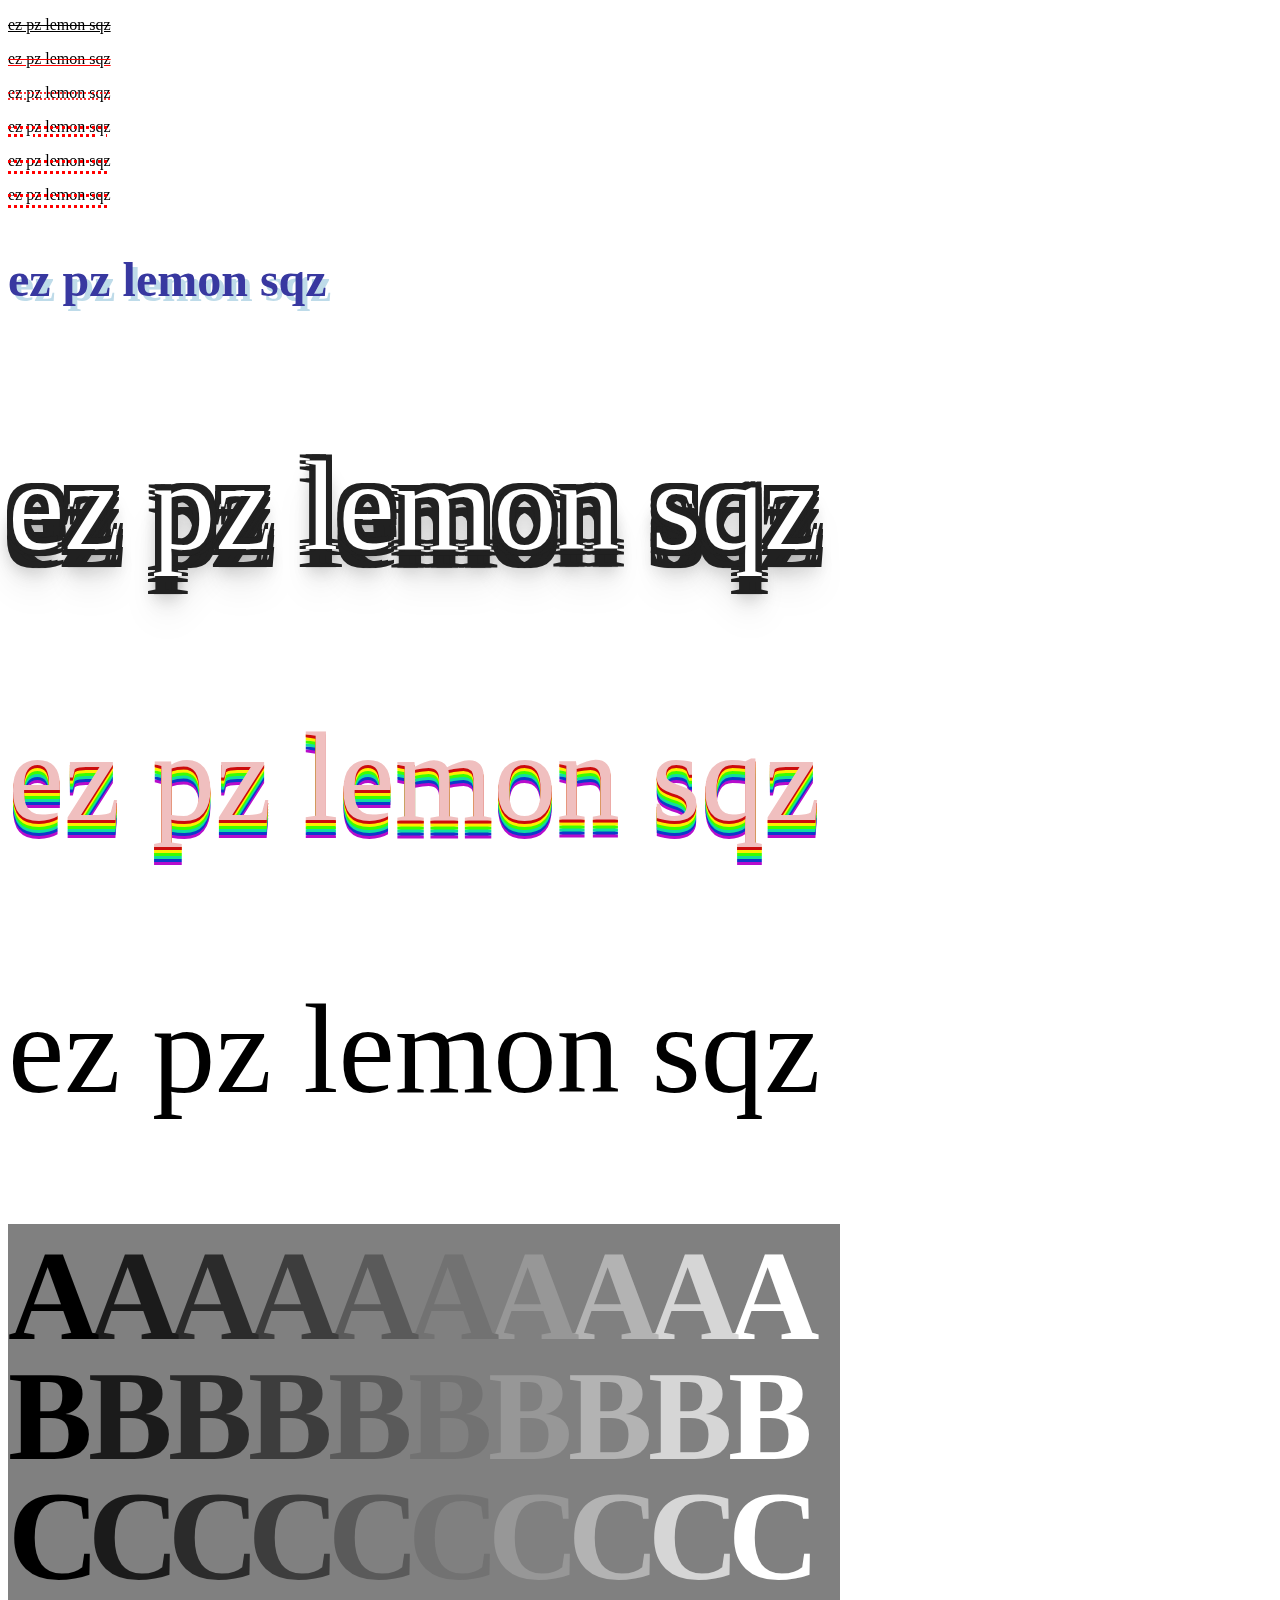
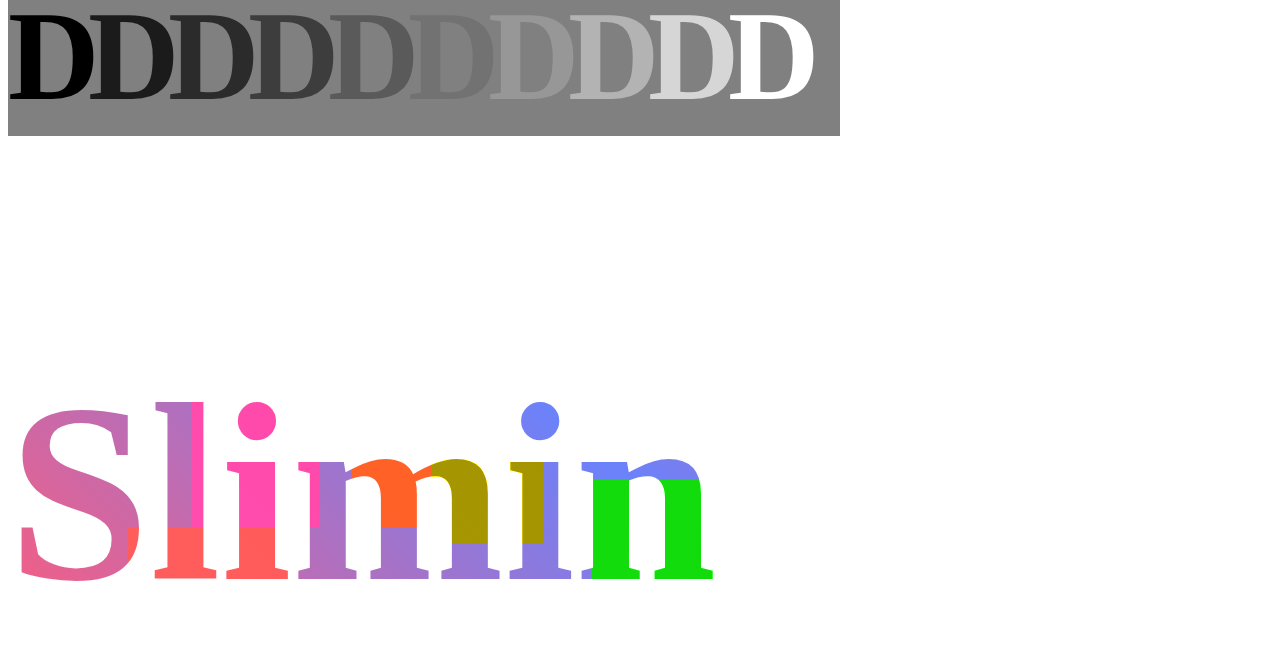
<file: index.html>
<!DOCTYPE html>
<html lang="en">
<meta charset="UTF-8">
<title>Text decorations</title>
<meta name="viewport" content="width=device-width,initial-scale=1">
<link rel="stylesheet" href="style.css">

<body>

<p>ez pz lemon sqz</p>
<p>ez pz lemon sqz</p>
<p>ez pz lemon sqz</p>
<p>ez pz lemon sqz</p>
<p>ez pz lemon sqz</p>
<p>ez pz lemon sqz</p>
<p>ez pz lemon sqz</p>
<p>ez pz lemon sqz</p>
<p>ez pz lemon sqz</p>
<p>ez pz lemon sqz</p>
<article>
    <h1>A</h1>
    <h1>B</h1>
    <h1>C</h1>
    <h1>D</h1>
</article>


    <h2>Slimin</h2>
    <div class="blobs_1"></div>
    <div class="blobs_2"></div>
    <div class="blobs_3"></div>
    <div class="blobs_4"></div>
    <div class="blobs_5"></div>




</body>

</html>
</file>
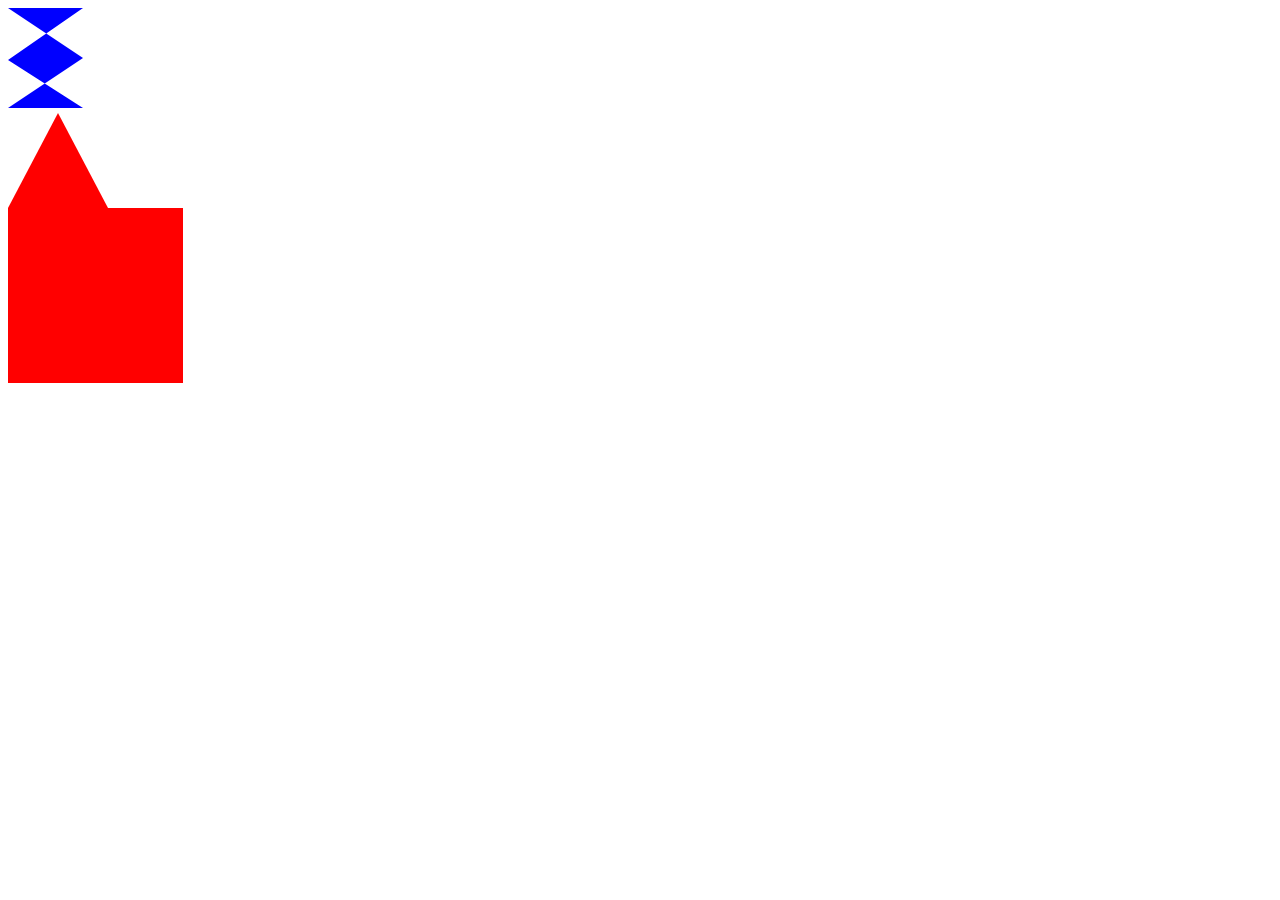
<file: index2.html>
<!DOCTYPE html>
<html lang="en">
<meta charset="UTF-8">
<title>Text decorations</title>
<meta name="viewport" content="width=device-width,initial-scale=1">
<link rel="stylesheet" href="style2.css">

<body>

        <article class="clip">

        </article>

        <div class="driehoek">
        </div>
        
        <div>
            <div class="box2">
                

            </div>
        </div>
</body>

</html>
</file>
<file: style.css>
p:nth-of-type(1){
    text-decoration-line: underline line-through;;
}

p:nth-of-type(2){
    text-decoration-line: underline line-through;;
    text-decoration-color: red;
}

p:nth-of-type(3){
    text-decoration-line: underline line-through;;
    text-decoration-color: red;
    text-decoration-style: dotted;
}

p:nth-of-type(4){
    text-decoration-line: underline line-through;;
    text-decoration-color: red;
    text-decoration-style: dotted;
    text-decoration-thickness: .2em;
}
p:nth-of-type(5){
    text-decoration-line: underline line-through;;
    text-decoration-color: red;
    text-decoration-style: dotted;
    text-decoration-thickness: .2em;
    text-decoration-skip-ink: all;
    text-underline-offset: 0.3em;
}
p:nth-of-type(6){
    text-decoration-line: underline line-through;;
    text-decoration-color: red;
    text-decoration-style: dotted;
    text-decoration-thickness: .2em;
    text-decoration-skip-ink: all;
    text-underline-offset: 0.3em;
    text-underline-position: left;
}

p:nth-of-type(7){
    font-size: 3rem;
    font-weight: 900;
    text-shadow: 0.1em 0.1em 0 hsl(200deg 50% 83%);
    color: rgb(56, 56, 160);
}

p:nth-of-type(8){
    font-size: 95pt;
    color: #fff;
    text-shadow:   0px -6px 0 #212121,  
                   0px -6px 0 #212121,
                   0px  6px 0 #212121,
                   0px  6px 0 #212121,
                  -6px  0px 0 #212121,  
                   6px  0px 0 #212121,
                  -6px  0px 0 #212121,
                   6px  0px 0 #212121,
                  -6px -6px 0 #212121,  
                   6px -6px 0 #212121,
                  -6px  6px 0 #212121,
                   6px  6px 0 #212121,
                  -6px  18px 0 #212121,
                   0px  18px 0 #212121,
                   6px  18px 0 #212121,
                   0 19px 1px rgba(0,0,0,.1),
                   0 0 6px rgba(0,0,0,.1),
                   0 6px 3px rgba(0,0,0,.3),
                   0 12px 6px rgba(0,0,0,.2),
                   0 18px 18px rgba(0,0,0,.25),
                   0 24px 24px rgba(0,0,0,.2),
                   0 36px 36px rgba(0,0,0,.15);

}

p:nth-of-type(9){
    font-size: 95pt;
    color: #f0bfbf;
    text-shadow:    0px 3px  rgb(204, 12, 12),
                    0px 3px  rgb(255, 162, 0),
                    0px 6px  rgb(255, 238, 0),
                    0px 9px  rgb(60, 255, 0),
                    0px 12px  rgb(16, 221, 160),
                    0px 15px  rgb(12, 57, 204),
                    0px 18px  rgb(182, 12, 204);

              
}

p:nth-of-type(10){
    font-size: 95pt;
    color: black;
    animation: textschaduw 1s ease-in-out infinite;
    animation-timing-function: linear;
    
}

@keyframes textschaduw {
    0%{
        transform: translateY(0);

        
    }
    25%{
        transform: translateY(-1em);
        text-shadow:    0px 10px 10px rgb(204, 12, 12),
                        0px 15px 10px  rgb(213, 235, 14);
    }
    50%{
        transform: translateY(-.50em);
        text-shadow:    0px 6px  rgb(204, 12, 12),
                        0px 9px  rgb(213, 235, 14);
    }
    75%{
        transform: translateY(-.25em);
        text-shadow:    0px 3px  rgb(204, 12, 12),
                        0px 5px  rgb(213, 235, 14);
    }


}

article{
width: 52em;
height: 32em;
background-color: gray;


}
article h1{
    font-size: 95pt;
    color: rgb(0, 0, 0);
    margin: -25px 0px -25px 0px;
    text-shadow: 80px 0px  rgb(27, 27, 27),
                 160px 0px  rgb(43, 43, 43),
                 240px 0px  rgb(61, 61, 61),
                 320px 0px  rgb(90, 90, 90),
                 400px 0px  rgb(114, 114, 114),
                 480px 0px  rgb(151, 151, 151),
                 560px 0px  rgb(179, 179, 179),
                 640px 0px  rgb(214, 214, 214),
                 720px 0px  rgb(255, 255, 255);

}

[class*="blobs"]
	{mix-blend-mode:color;animation:blobs 10s ease-in-out infinite alternate}
    
section{
background-color: red;
}
h2{
    background: #fff;
    height: 100%;
    display: flex;
    font-family: 'Titan One',cursive;
    font-size: 255px;
    align-content: center;
    position: relative;
    margin-bottom: 0;
}
h2:before{
    background:linear-gradient(45deg,#fc5c7d,#6a82fb,#fc5c7d);
	width:100%;
	height:100%;
	display:block;
	position:absolute;
	content:"";
	mix-blend-mode:screen
}
.blobs_1{
    background: #ff1493;
    width: 8em;
    height: 8em;
    top: 125em;
    left: 12em;
    position: absolute;
	}
.blobs_2{
    background: #ffe600;
    width: 7em;
    height: 6em;
    top: 128em;
    left: 27em;
    position: absolute;
    }
.blobs_3{
    background: #ff581b;
    width: 5em;
    height: 7em;
    top: 126em;
    left: 22em;
    position: absolute;
    }
.blobs_4{
    background: #ff0000;
    width: 10em;
    height: 7em;
    top: 133em;
    left: 8em;
    position: absolute;
}
.blobs_5{
    background: #36ff2f;
    width: 10em;
    height: 10em;
    top: 130em;
    left: 37em;
    position: absolute;
}
    

@keyframes blobs{
    0%{border-radius:26% 74% 61% 39% / 54% 67% 33% 46%}
    10%{border-radius:74% 66% 47% 53% / 68% 46% 54% 32%}
    20%{border-radius:48% 52% 30% 70% / 27% 37% 63% 73%}
    30%{border-radius:73% 27% 57% 43% / 28% 67% 33% 72%}
    40%{border-radius:63% 37% 56% 44% / 25% 68% 72% 75%}
    50%{border-radius:39% 61% 70% 30% / 61% 29% 71% 39%}
    60%{border-radius:27% 73% 29% 71% / 73% 51% 49% 27%}
    70%{border-radius:39% 61% 65% 35% / 74% 65% 35% 26%}
    80%{border-radius:55% 45% 37% 63% / 38% 30% 70% 62%}
    90%{border-radius:25% 75% 10% 30% / 39% 50% 50% 61%}
    100%{border-radius:66% 34% 33% 67% / 65% 73% 27% 35%}
    }
</file>
<file: style2.css>
article{
    background-color: blue;
    width: 100px;
    height: 100px;

}

.clip{
    clip-path: polygon(75% 0%, 0 52%, 75% 100%, 0% 100%, 75% 50%, 0% 0%);
}

.driehoek{
    transition: 0.4s cubic-bezier(1, -1, 0, 2);
    clip-path: polygon(50% 5%, 0% 100%, 100% 100%);
    background-color: red;
    width: 100px;
    height: 100px;
}
.driehoek:first-of-type:hover{
    clip-path: polygon(50% 19%, 0 76%, 100% 76%);
}

div:nth-of-type(2){
    width: 175px;
    height: 175px;   
    background-color: green;

}


.box2{
    width: 175px;
    height: 175px;
    background-color: red;
 

}
.box2:hover{
    animation: 1s polygon;

}




@keyframes polygon {
    0% { clip-path: inset(0); }
    100% { clip-path: inset(100% 0 0 0); }
}
</file>
